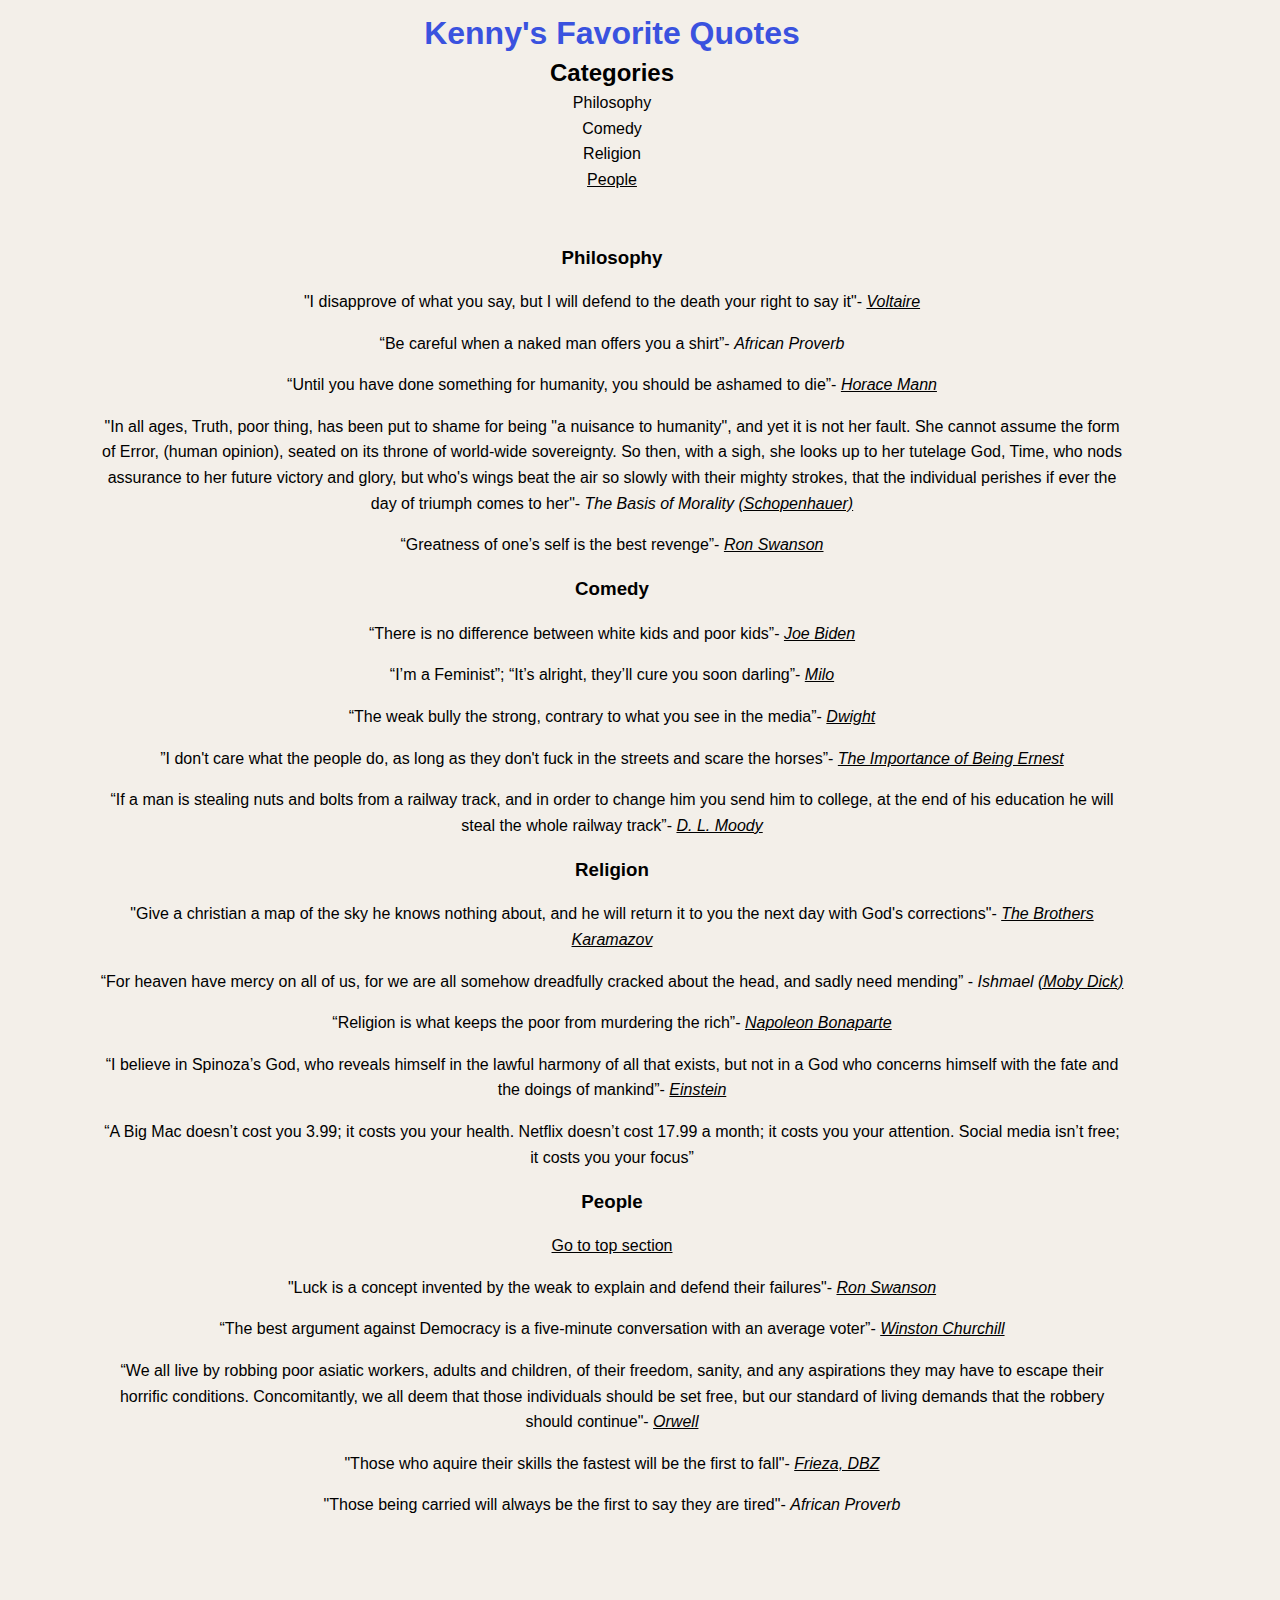
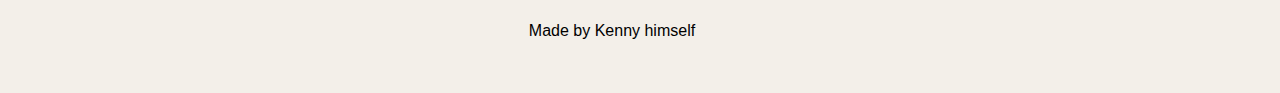
<file: index.html>
<!DOCTYPE html>
<html>
    <head>
        <!-- Title-->
        <title id="#top">My Favorite Quotes</title>

        <!--Here is the link between the HTLM and the CSS file-->
        <link rel="stylesheet" type="text/css" href="Design.css">

        <!--The Main Header-->
            <h1>Kenny's Favorite Quotes</h1>
            <!--This section has been given a class so that the table of contents can be more easily managed for configuration-->
            <section class="table-of-contents">
                <h2>Categories</h2>
                    <p id="Philosophy">Philosophy</p>
                    <p id="Comedy">Comedy</p>
                    <p id="Religion">Religion</p>
                    <p><a href="#People">People</a></p>
            </section>

    </head>
    <br>
        <body>
            <!-- Philosphy Section-->
            <section id="Philosophy_Section">
                <h3><strong>Philosophy</strong></h3>
                    <p>"I disapprove of what you say, but I will defend to the death your right to say it"- <em><a href="https://en.wikipedia.org/wiki/Voltaire" target="_blank">Voltaire</a></em></p>

                    <p>“Be careful when a naked man offers you a shirt”- <em>African Proverb</em></p>

                    <p>“Until you have done something for humanity, you should be ashamed to die”- <em><a href="https://en.wikipedia.org/wiki/Horace_Mann" target="_blank">Horace Mann</a></em></p>

                    <p>"In all ages, Truth, poor thing, has been put to shame for being "a nuisance to humanity", and yet it is not her fault. She cannot assume the form of Error, (human opinion), seated on its throne of world-wide sovereignty. So then, with a sigh, she looks up to her tutelage God, Time, who nods assurance to her future victory and glory, but who's wings beat the air so slowly with their mighty strokes, that the individual perishes if ever the day of triumph comes to her"- <em>The Basis of Morality <a href="https://en.wikipedia.org/wiki/Arthur_Schopenhauer" target="_blank">(Schopenhauer)</a></em></p>

                    <p>“Greatness of one’s self is the best revenge”- <em><a href="https://en.wikipedia.org/wiki/Ron_Swanson" target="_blank">Ron Swanson</a></em></p>
            </section>

            <!--Comedy-->
            <section>
            <h3><strong>Comedy</strong></h3>
                    <p>“There is no difference between white kids and poor kids”- <em><a href="https://en.wikipedia.org/wiki/Joe_Biden" target="_blank">Joe Biden</a></em></p>

                    <p>“I’m a Feminist”; “It’s alright, they’ll cure you soon darling”- <em><a href="https://en.wikipedia.org/wiki/Milo_Yiannopoulos" target="_blank">Milo</a></em></p>

                    <p>“The weak bully the strong, contrary to what you see in the media”- <em><a href="https://en.wikipedia.org/wiki/Dwight_Schrute" target="_blank">Dwight</a></em></p>

                    <p>”I don't care what the people do, as long as they don't fuck in the streets and scare the horses”- <em><a href="https://en.wikipedia.org/wiki/The_Importance_of_Being_Earnest" target="_blank">The Importance of Being Ernest</a></em></p>

                    <p>“If a man is stealing nuts and bolts from a railway track, and in order to change him you send him to college, at the end of his education he will steal the whole railway track”- <em><a href="https://en.wikipedia.org/wiki/Dwight_L._Moody" target="_blank">D. L. Moody</a></em></p>

            </section>

            <!--Religion-->
            <section>
                <h3><strong>Religion</strong></h3>
                        <p>"Give a christian a map of the sky he knows nothing about, and he will return it to you the next day with God's corrections"- <em><a href="https://en.wikipedia.org/wiki/The_Brothers_Karamazov" target="_blank">The Brothers Karamazov</a></em></p>

                        <p>“For heaven have mercy on all of us, for we are all somehow dreadfully cracked about the head, and sadly need mending” - <em>Ishmael <a href="https://en.wikipedia.org/wiki/Moby-Dick" target="_blank">(Moby Dick)</a></em></p>

                        <p>“Religion is what keeps the poor from murdering the rich”- <em><a href="https://en.wikipedia.org/wiki/Napoleon" target="_blank">Napoleon Bonaparte</a></em></p>

                        <p>“I believe in Spinoza’s God, who reveals himself in the lawful harmony of all that exists, but not in a God who concerns himself with the fate and the doings of mankind”- <em><a href="https://en.wikipedia.org/wiki/Albert_Einstein" target="_blank">Einstein</a></em> </p>

                        <p>“A Big Mac doesn’t cost you 3.99; it costs you your health. Netflix doesn’t cost 17.99 a month; it costs you your attention. Social media isn’t free; it costs you your focus”</p>

            </section>

            <!--About People-->
            <section id="People">
                <h3><strong>People</strong></h3>
                <a href="#top">Go to top section</a>
                        <p>"Luck is a concept invented by the weak to explain and defend their failures"- <em><a href="https://en.wikipedia.org/wiki/Ron_Swanson" target="_blank">Ron Swanson</a></em></p>

                        <p>“The best argument against Democracy is a five-minute conversation with an average voter”- <em><a href="https://en.wikipedia.org/wiki/Winston_Churchill" target="_blank">Winston Churchill</a></em></p>

                        <p>“We all live by robbing poor asiatic workers, adults and children, of their freedom, sanity, and any aspirations they may have to escape their horrific conditions. Concomitantly, we all deem that those individuals should be set free, but our standard of living demands that the robbery should continue"- <em><a href="https://en.wikipedia.org/wiki/George_Orwell" target="_blank">Orwell</a></em> </p>

                        <p>"Those who aquire their skills the fastest will be the first to fall"- <em><a href="https://dragonball.fandom.com/wiki/Frieza" target="_blank">Frieza, DBZ</a></em></p>

                        <p>"Those being carried will always be the first to say they are tired"- <em>African Proverb</em></p>
            </section>

        </body>
            <section class="foot">
                <foot>
                    <p>Made by Kenny himself</p>
                </foot>
            </section>
</html>
</file>
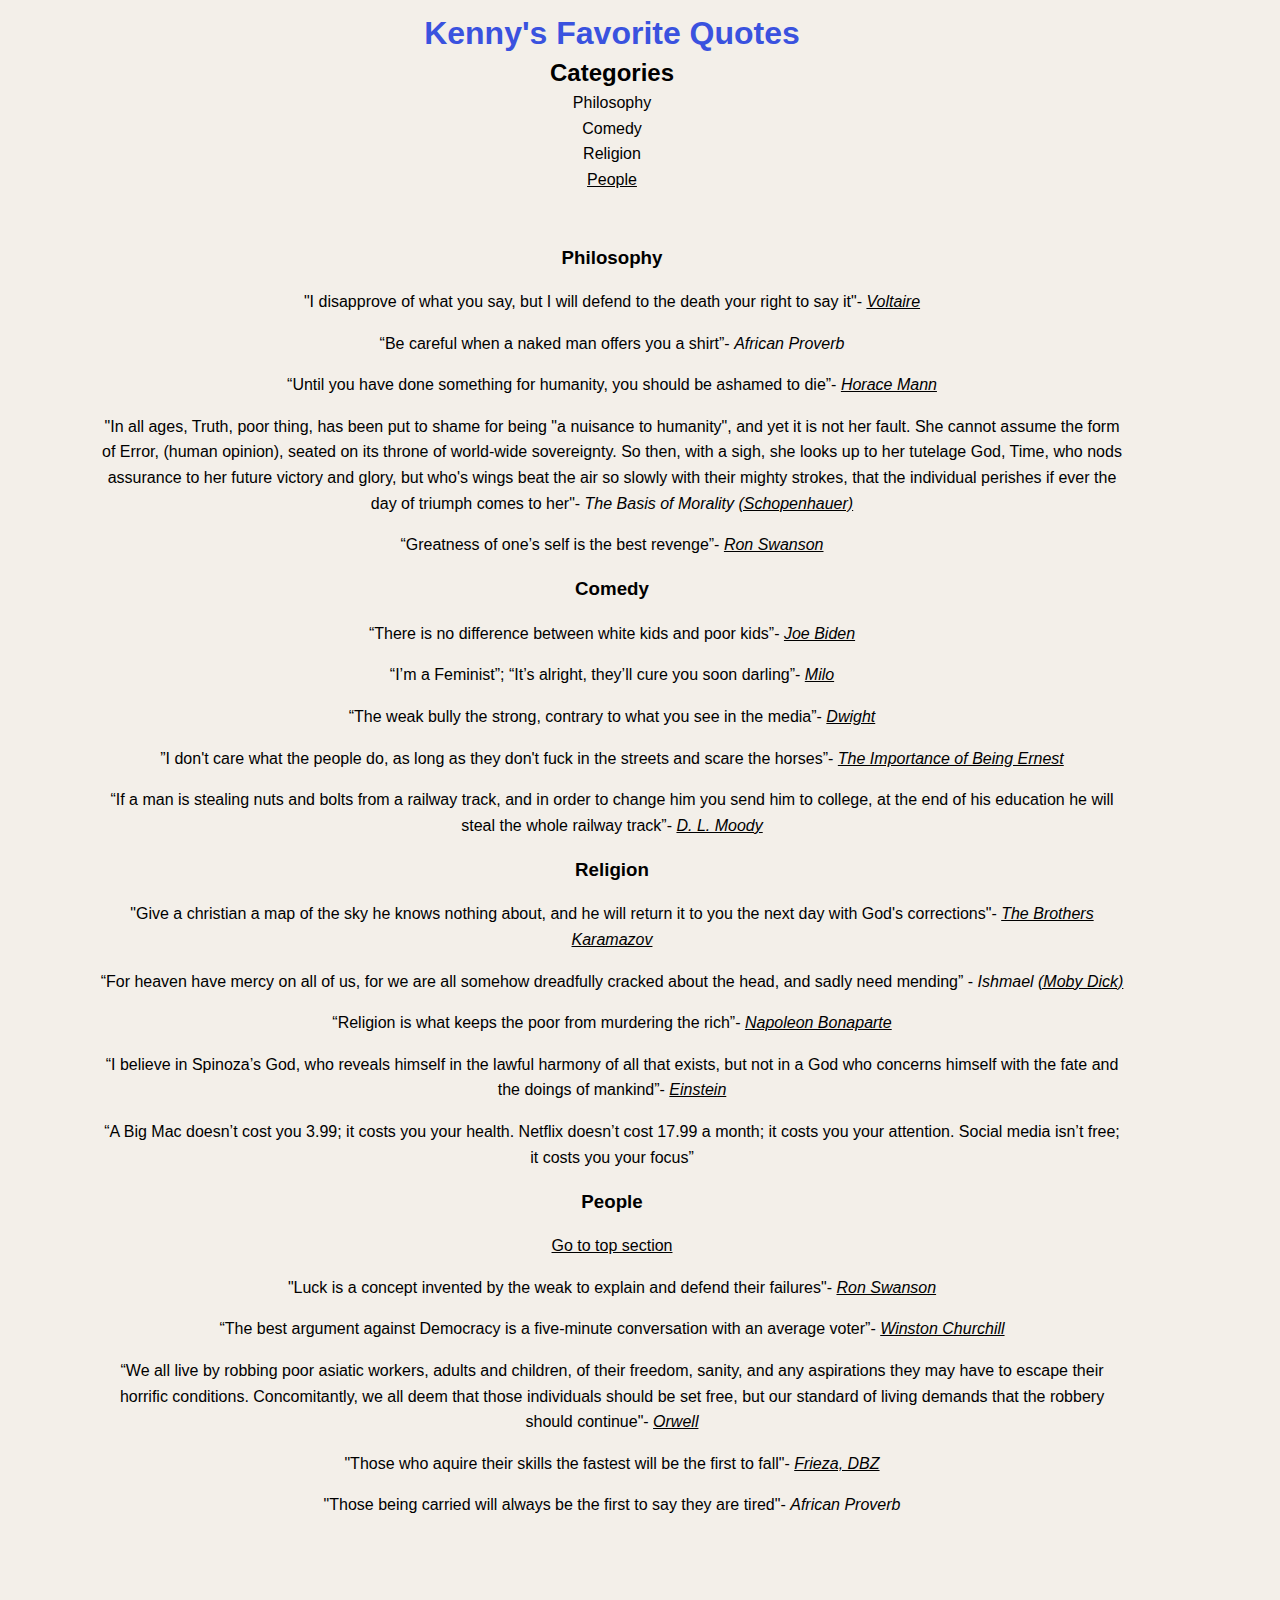
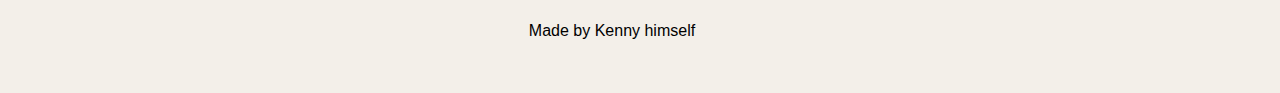
<file: QuotesWebSite/index.html>
<!DOCTYPE html>
<html>
    <head>
        <!-- Title-->
        <title id="#top">My Favorite Quotes</title>

        <!--Here is the link between the HTLM and the CSS file-->
        <link rel="stylesheet" type="text/css" href="Design.css">

        <!--The Main Header-->
            <h1>Kenny's Favorite Quotes</h1>
            <!--This section has been given a class so that the table of contents can be more easily managed for configuration-->
            <section class="table-of-contents">
                <h2>Categories</h2>
                    <p id="Philosophy">Philosophy</p>
                    <p id="Comedy">Comedy</p>
                    <p id="Religion">Religion</p>
                    <p><a href="#People">People</a></p>
            </section>

    </head>
    <br>
        <body>
            <!-- Philosphy Section-->
            <section id="Philosophy_Section">
                <h3><strong>Philosophy</strong></h3>
                    <p>"I disapprove of what you say, but I will defend to the death your right to say it"- <em><a href="https://en.wikipedia.org/wiki/Voltaire" target="_blank">Voltaire</a></em></p>

                    <p>“Be careful when a naked man offers you a shirt”- <em>African Proverb</em></p>

                    <p>“Until you have done something for humanity, you should be ashamed to die”- <em><a href="https://en.wikipedia.org/wiki/Horace_Mann" target="_blank">Horace Mann</a></em></p>

                    <p>"In all ages, Truth, poor thing, has been put to shame for being "a nuisance to humanity", and yet it is not her fault. She cannot assume the form of Error, (human opinion), seated on its throne of world-wide sovereignty. So then, with a sigh, she looks up to her tutelage God, Time, who nods assurance to her future victory and glory, but who's wings beat the air so slowly with their mighty strokes, that the individual perishes if ever the day of triumph comes to her"- <em>The Basis of Morality <a href="https://en.wikipedia.org/wiki/Arthur_Schopenhauer" target="_blank">(Schopenhauer)</a></em></p>

                    <p>“Greatness of one’s self is the best revenge”- <em><a href="https://en.wikipedia.org/wiki/Ron_Swanson" target="_blank">Ron Swanson</a></em></p>
            </section>

            <!--Comedy-->
            <section>
            <h3><strong>Comedy</strong></h3>
                    <p>“There is no difference between white kids and poor kids”- <em><a href="https://en.wikipedia.org/wiki/Joe_Biden" target="_blank">Joe Biden</a></em></p>

                    <p>“I’m a Feminist”; “It’s alright, they’ll cure you soon darling”- <em><a href="https://en.wikipedia.org/wiki/Milo_Yiannopoulos" target="_blank">Milo</a></em></p>

                    <p>“The weak bully the strong, contrary to what you see in the media”- <em><a href="https://en.wikipedia.org/wiki/Dwight_Schrute" target="_blank">Dwight</a></em></p>

                    <p>”I don't care what the people do, as long as they don't fuck in the streets and scare the horses”- <em><a href="https://en.wikipedia.org/wiki/The_Importance_of_Being_Earnest" target="_blank">The Importance of Being Ernest</a></em></p>

                    <p>“If a man is stealing nuts and bolts from a railway track, and in order to change him you send him to college, at the end of his education he will steal the whole railway track”- <em><a href="https://en.wikipedia.org/wiki/Dwight_L._Moody" target="_blank">D. L. Moody</a></em></p>

            </section>

            <!--Religion-->
            <section>
                <h3><strong>Religion</strong></h3>
                        <p>"Give a christian a map of the sky he knows nothing about, and he will return it to you the next day with God's corrections"- <em><a href="https://en.wikipedia.org/wiki/The_Brothers_Karamazov" target="_blank">The Brothers Karamazov</a></em></p>

                        <p>“For heaven have mercy on all of us, for we are all somehow dreadfully cracked about the head, and sadly need mending” - <em>Ishmael <a href="https://en.wikipedia.org/wiki/Moby-Dick" target="_blank">(Moby Dick)</a></em></p>

                        <p>“Religion is what keeps the poor from murdering the rich”- <em><a href="https://en.wikipedia.org/wiki/Napoleon" target="_blank">Napoleon Bonaparte</a></em></p>

                        <p>“I believe in Spinoza’s God, who reveals himself in the lawful harmony of all that exists, but not in a God who concerns himself with the fate and the doings of mankind”- <em><a href="https://en.wikipedia.org/wiki/Albert_Einstein" target="_blank">Einstein</a></em> </p>

                        <p>“A Big Mac doesn’t cost you 3.99; it costs you your health. Netflix doesn’t cost 17.99 a month; it costs you your attention. Social media isn’t free; it costs you your focus”</p>

            </section>

            <!--About People-->
            <section id="People">
                <h3><strong>People</strong></h3>
                <a href="#top">Go to top section</a>
                        <p>"Luck is a concept invented by the weak to explain and defend their failures"- <em><a href="https://en.wikipedia.org/wiki/Ron_Swanson" target="_blank">Ron Swanson</a></em></p>

                        <p>“The best argument against Democracy is a five-minute conversation with an average voter”- <em><a href="https://en.wikipedia.org/wiki/Winston_Churchill" target="_blank">Winston Churchill</a></em></p>

                        <p>“We all live by robbing poor asiatic workers, adults and children, of their freedom, sanity, and any aspirations they may have to escape their horrific conditions. Concomitantly, we all deem that those individuals should be set free, but our standard of living demands that the robbery should continue"- <em><a href="https://en.wikipedia.org/wiki/George_Orwell" target="_blank">Orwell</a></em> </p>

                        <p>"Those who aquire their skills the fastest will be the first to fall"- <em><a href="https://dragonball.fandom.com/wiki/Frieza" target="_blank">Frieza, DBZ</a></em></p>

                        <p>"Those being carried will always be the first to say they are tired"- <em>African Proverb</em></p>
            </section>

        </body>
            <section class="foot">
                <foot>
                    <p>Made by Kenny himself</p>
                </foot>
            </section>
</html>
</file>
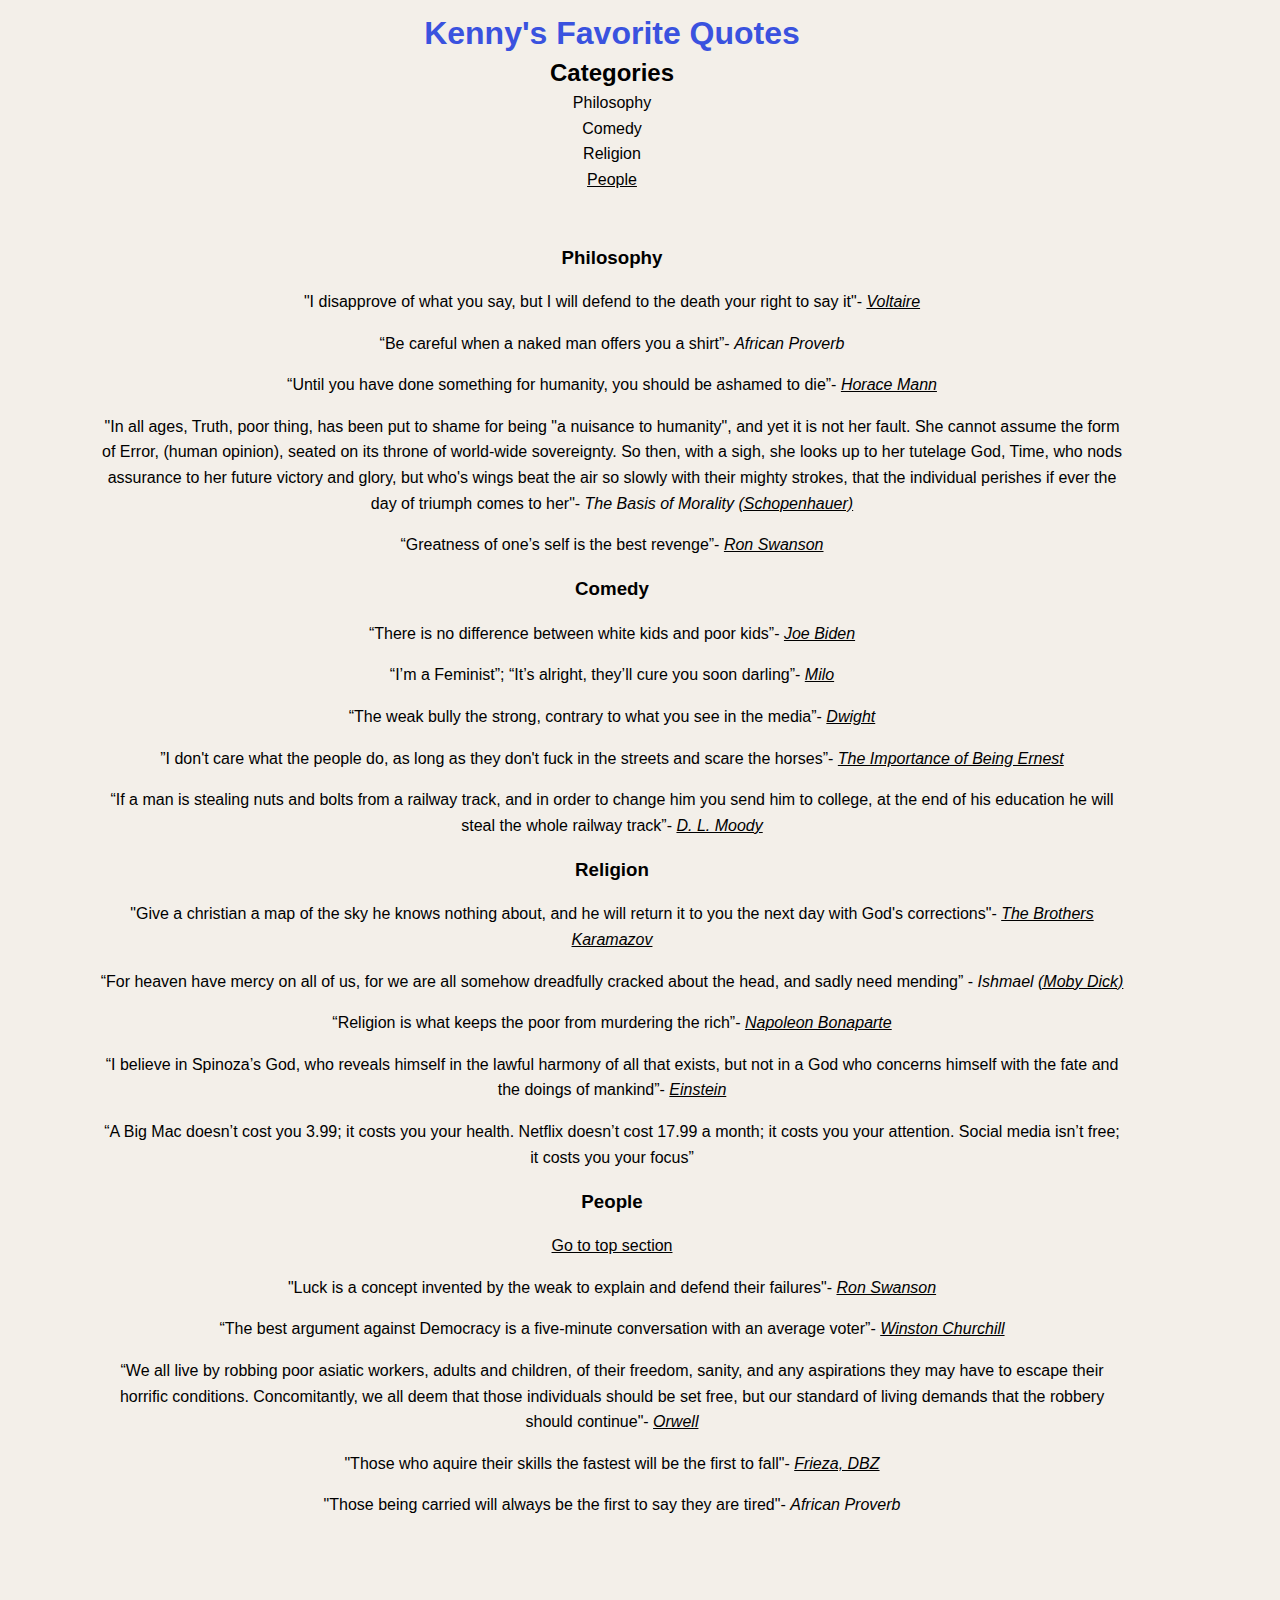
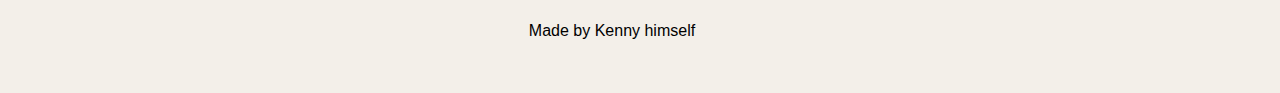
<file: Quotes.html>
<!DOCTYPE html>
<html>
    <head>
        <!-- Title-->
        <title id="#top">My Favorite Quotes</title>

        <!--Here is the link between the HTLM and the CSS file-->
        <link rel="stylesheet" type="text/css" href="Quotes.css">

        <!--The Main Header-->
            <h1>Kenny's Favorite Quotes</h1>
            <!--This section has been given a class so that the table of contents can be more easily managed for configuration-->
            <section class="table-of-contents">
                <h2>Categories</h2>
                    <p id="Philosophy">Philosophy</p>
                    <p id="Comedy">Comedy</p>
                    <p id="Religion">Religion</p>
                    <p><a href="#People">People</a></p>
            </section>

    </head>
    <br>
        <body>
            <!-- Philosphy Section-->
            <section id="Philosophy_Section">
                <h3><strong>Philosophy</strong></h3>
                    <p>"I disapprove of what you say, but I will defend to the death your right to say it"- <em><a href="https://en.wikipedia.org/wiki/Voltaire" target="_blank">Voltaire</a></em></p>

                    <p>“Be careful when a naked man offers you a shirt”- <em>African Proverb</em></p>

                    <p>“Until you have done something for humanity, you should be ashamed to die”- <em><a href="https://en.wikipedia.org/wiki/Horace_Mann" target="_blank">Horace Mann</a></em></p>

                    <p>"In all ages, Truth, poor thing, has been put to shame for being "a nuisance to humanity", and yet it is not her fault. She cannot assume the form of Error, (human opinion), seated on its throne of world-wide sovereignty. So then, with a sigh, she looks up to her tutelage God, Time, who nods assurance to her future victory and glory, but who's wings beat the air so slowly with their mighty strokes, that the individual perishes if ever the day of triumph comes to her"- <em>The Basis of Morality <a href="https://en.wikipedia.org/wiki/Arthur_Schopenhauer" target="_blank">(Schopenhauer)</a></em></p>

                    <p>“Greatness of one’s self is the best revenge”- <em><a href="https://en.wikipedia.org/wiki/Ron_Swanson" target="_blank">Ron Swanson</a></em></p>
            </section>

            <!--Comedy-->
            <section>
            <h3><strong>Comedy</strong></h3>
                    <p>“There is no difference between white kids and poor kids”- <em><a href="https://en.wikipedia.org/wiki/Joe_Biden" target="_blank">Joe Biden</a></em></p>

                    <p>“I’m a Feminist”; “It’s alright, they’ll cure you soon darling”- <em><a href="https://en.wikipedia.org/wiki/Milo_Yiannopoulos" target="_blank">Milo</a></em></p>

                    <p>“The weak bully the strong, contrary to what you see in the media”- <em><a href="https://en.wikipedia.org/wiki/Dwight_Schrute" target="_blank">Dwight</a></em></p>

                    <p>”I don't care what the people do, as long as they don't fuck in the streets and scare the horses”- <em><a href="https://en.wikipedia.org/wiki/The_Importance_of_Being_Earnest" target="_blank">The Importance of Being Ernest</a></em></p>

                    <p>“If a man is stealing nuts and bolts from a railway track, and in order to change him you send him to college, at the end of his education he will steal the whole railway track”- <em><a href="https://en.wikipedia.org/wiki/Dwight_L._Moody" target="_blank">D. L. Moody</a></em></p>

            </section>

            <!--Religion-->
            <section>
                <h3><strong>Religion</strong></h3>
                        <p>"Give a christian a map of the sky he knows nothing about, and he will return it to you the next day with God's corrections"- <em><a href="https://en.wikipedia.org/wiki/The_Brothers_Karamazov" target="_blank">The Brothers Karamazov</a></em></p>

                        <p>“For heaven have mercy on all of us, for we are all somehow dreadfully cracked about the head, and sadly need mending” - <em>Ishmael <a href="https://en.wikipedia.org/wiki/Moby-Dick" target="_blank">(Moby Dick)</a></em></p>

                        <p>“Religion is what keeps the poor from murdering the rich”- <em><a href="https://en.wikipedia.org/wiki/Napoleon" target="_blank">Napoleon Bonaparte</a></em></p>

                        <p>“I believe in Spinoza’s God, who reveals himself in the lawful harmony of all that exists, but not in a God who concerns himself with the fate and the doings of mankind”- <em><a href="https://en.wikipedia.org/wiki/Albert_Einstein" target="_blank">Einstein</a></em> </p>

                        <p>“A Big Mac doesn’t cost you 3.99; it costs you your health. Netflix doesn’t cost 17.99 a month; it costs you your attention. Social media isn’t free; it costs you your focus”</p>

            </section>

            <!--About People-->
            <section id="People">
                <h3><strong>People</strong></h3>
                <a href="#top">Go to top section</a>
                        <p>"Luck is a concept invented by the weak to explain and defend their failures"- <em><a href="https://en.wikipedia.org/wiki/Ron_Swanson" target="_blank">Ron Swanson</a></em></p>

                        <p>“The best argument against Democracy is a five-minute conversation with an average voter”- <em><a href="https://en.wikipedia.org/wiki/Winston_Churchill" target="_blank">Winston Churchill</a></em></p>

                        <p>“We all live by robbing poor asiatic workers, adults and children, of their freedom, sanity, and any aspirations they may have to escape their horrific conditions. Concomitantly, we all deem that those individuals should be set free, but our standard of living demands that the robbery should continue"- <em><a href="https://en.wikipedia.org/wiki/George_Orwell" target="_blank">Orwell</a></em> </p>

                        <p>"Those who aquire their skills the fastest will be the first to fall"- <em><a href="https://dragonball.fandom.com/wiki/Frieza" target="_blank">Frieza, DBZ</a></em></p>

                        <p>"Those being carried will always be the first to say they are tired"- <em>African Proverb</em></p>
            </section>

        </body>
            <section class="foot">
                <foot>
                    <p>Made by Kenny himself</p>
                </foot>
            </section>
</html>
</file>
<file: Design.css>
h1{
    color:hsl(231, 72%, 55%);
    margin-left: 200px;

}

a {
    color:rgb(0, 0, 0);
}

a:hover {
    color:rgb(189, 50, 38);
}

h1 {
    margin-left: auto;
}

.table-of-contents {
    line-height: .6em;
    text-align: center;
}

body {
    background-color: rgb(243, 239, 233);
    font-family: Arial, Helvetica, sans-serif;
    font-size: 16px;
    width:80%;
    margin-left:100px;
    margin-bottom: 200px;
    text-align: center;
    line-height: 1.6em;


}

.foot {
    position: center;
    margin-top: 100px;
    margin-bottom: -150px;
    bottom:0;
    left:0;
}
</file>
<file: QuotesWebSite/Design.css>
h1{
    color:hsl(231, 72%, 55%);
    margin-left: 200px;

}

a {
    color:rgb(0, 0, 0);
}

a:hover {
    color:rgb(189, 50, 38);
}

h1 {
    margin-left: auto;
}

.table-of-contents {
    line-height: .6em;
    text-align: center;
}

body {
    background-color: rgb(243, 239, 233);
    font-family: Arial, Helvetica, sans-serif;
    font-size: 16px;
    width:80%;
    margin-left:100px;
    margin-bottom: 200px;
    text-align: center;
    line-height: 1.6em;


}

.foot {
    position: center;
    margin-top: 100px;
    margin-bottom: -150px;
    bottom:0;
    left:0;
}
</file>
<file: Quotes.css>
h1{
    color:hsl(231, 72%, 55%);
    margin-left: 200px;
}

a {
    color:rgb(0, 0, 0);
}

a:hover {
    color:rgb(189, 50, 38);
}

h1 {
    margin-left: auto;
}

.table-of-contents {
    line-height: .6em;
    text-align: center;
}

body {
    background-color: rgb(243, 239, 233);
    font-family: Arial, Helvetica, sans-serif;
    font-size: 16px;
    width:80%;
    margin-left:100px;
    margin-bottom: 200px;
    text-align: center;
    line-height: 1.6em;


}

.foot {
    position: center;
    margin-top: 100px;
    margin-bottom: -150px;
    bottom:0;
    left:0;
}
</file>
